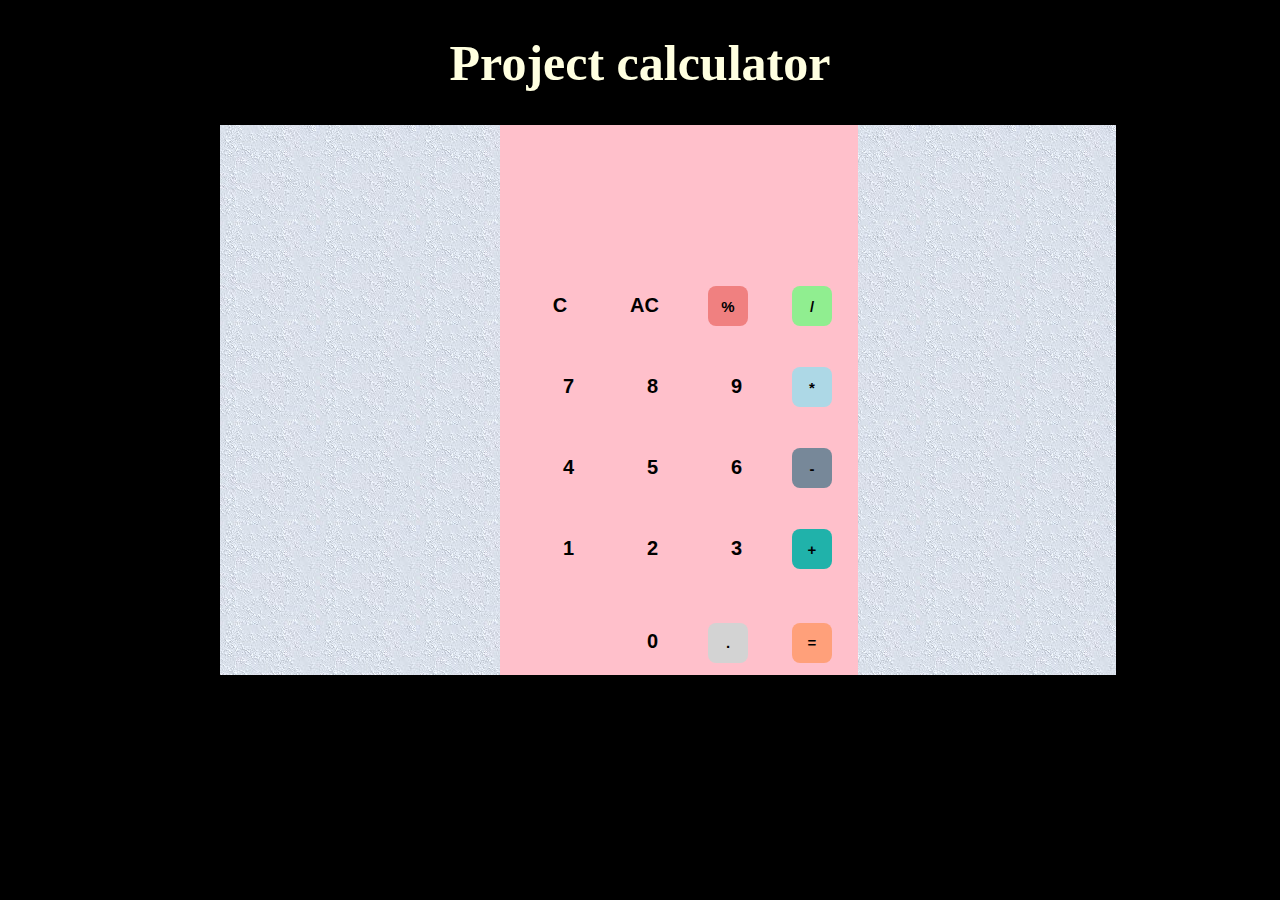
<file: calculator/index.html>
<!DOCTYPE html>
<html lang="en">
<head>
    <meta charset="UTF-8">
    <meta name="viewport" content="width=device-width, initial-scale=1.0">
    <link rel="stylesheet" type="text/css" href="/calculator/style.css">
    <script src="/calculator/script.js"></script>
    <title>calculator</title>
    
</head>
<body>
    <h1> Project calculator</h1>
    <div class="container">
        <div class="calculator">
            <div class="result">

                    <label class="output" id="output_value"></label>
            </div>
            <div class="bttn">
                <button class="empty" value="backspace" onclick="backspace()">C</button>
                <button class="empty" value="clear" onclick="clearAll()">AC</button>
                <button class="operator" value="%" onclick="insert('%')">%</button>
                <button class="operator" value="/" onclick="insert('/')">/</button>
                <button class="number" value="7" onclick="insert('7')">7</button>
                <button class="number" value="8"onclick="insert('8')">8</button>
                <button class="number" value="9" onclick="insert('9')">9</button>
                <button class="operator" value="*" onclick="insert('*')">*</button>
                <button class="number" value="4" onclick="insert('4')">4</button>
                <button class="number" value="5" onclick="insert('5')">5</button>
                <button class="number" value="6" onclick="insert('6')">6</button>
                <button class="operator" value="-" onclick="insert('-')">-</button>
                <button class="number" value="1" onclick="insert('1')">1</button>
                <button class="number" value="2" onclick="insert('2')">2</button>
                <button class="number" value="3" onclick="insert('3')">3</button>
                <button class="operator" value="+" onclick="insert('+')">+</button>
                <button class="empty" value=""></button>
                <button class="number" value="0" onclick="insert('0')">0</button>
                <button class="operator" value="dot" onclick="insert('.')">.</button>
                <button class="operator" value="=" onclick="equal()">=</button>
                
                </div>
        </div>
    </div>

    </body>
</html>
</file>
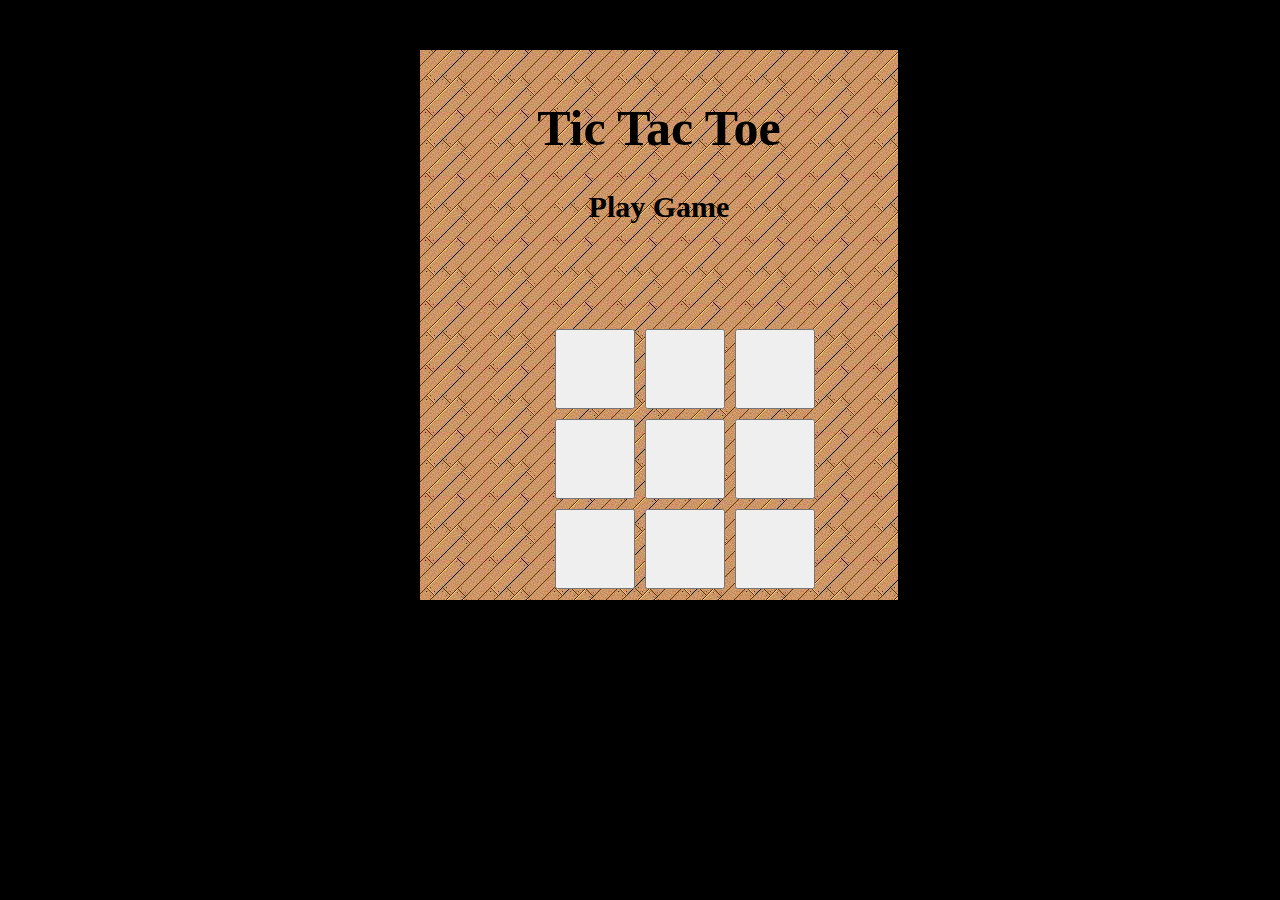
<file: Tic Tac Toe/index.html>
<!DOCTYPE html>
<html lang="en">
<head>
    <meta charset="UTF-8">
    <meta name="viewport" content="width=device-width, initial-scale=1.0">
    <link rel="stylesheet" type="text/css" href="/Tic Tac Toe/style.css">
    <script src="/Tic Tac Toe/script.js" defer></script>
    <title>Tic Tac Toe</title>
</head>
<body>
    <div class="container">
        <div class="ticTacToe">
            <h1>Tic Tac Toe</h1>
            <h2 id="result">Play Game</h2>
            <button class="btn1" id= "p1" onclick="press(1)"></button>
            <button class="btn2" id= "p2" onclick="press(2)"></button>
            <button class="btn3" id= "p3" onclick="press(3)"></button>
            <button class="btn4" id= "p4" onclick="press(4)"></button>
            <button class="btn5" id= "p5" onclick="press(5)"></button>
            <button class="btn6" id= "p6" onclick="press(6)"></button>
            <button class="btn7" id= "p7" onclick="press(7)"></button>
            <button class="btn8" id= "p8" onclick="press(8)"></button>
            <button class="btn9" id= "p9" onclick="press(9)"></button>

           
        </div>

    </div>
</body>
</html>
</file>
<file: calculator/style.css>
body
{
    margin: 0;
    padding: 0;
    box-sizing: border-box;
    background-color: black;
}
h1{
    text-align: center;
    font-size: 50px;
    color: lightyellow;
}
.container
{
    position: relative;
    width: 70%;
    height: 550px;
    background-image: url(../calculator/Gray.jpg);
    margin-top: 20px;
    margin-left: 220px;
   
}
.calculator
{
    position: absolute;
    width: 40%;
    height: 550px;
    background-color: pink;
    margin-left: 280px;
    
}

.result{
    height: 120px; 
}

.output
{
    /* text-align: right; */
    float: right;
    height: 20px;
    margin:10px 12px ;
    margin-top: 15%;
    padding-top: 10px; 
    font-size: 25px; 
    font-weight: bold;
}
.bttn{
    position: absolute; 
    
    height: 400px;
     margin-top: 20px; 
     margin-left: 20px;
}
.operator, .number, .empty
{
    height: 40px;
    width: 40px;
    margin: 20px;
    float: leftt;
    border-radius: 20%;
    border-width: 0; 
    font-weight: bold;
    font-size: 20px;
}
.number, .empty
{
    background-color: pink;
}
.operator, .number
{
    cursor: pointer;
}
.operator:active, .number:active
{
    font-size: 15px;
}
.operator:focus, .number:focus, .empty:focus
{
    outline: 0;
}
.number{

    text-align: right;
}
button:nth-child(3)
{
    font-size: 15px;
    background-color:lightcoral;
}
button:nth-child(4)
{
    font-size: 15px;
    background-color:lightgreen;
}
button:nth-child(8){
    font-size: 15px;
    background-color:lightblue;
}
button:nth-child(12){
    font-size: 15px;
    background-color:lightslategrey;
}
button:nth-child(16){
    font-size: 15px;
    background-color:lightseagreen;
}
button:nth-child(19)
{
    font-size: 15px;
    background-color:lightgrey;
}
button:nth-child(20){
    font-size: 15px;
    background-color:lightsalmon;
}
</file>
<file: Tic Tac Toe/style.css>
body
{
    margin: 0;
    padding: 0;
    box-sizing: border-box;
    background-color: black;
}
.container
{
    position: absolute;
    width: 35%;
    height: 520px;
    padding: 15px;
    background-image: url(../Tic\ Tac\ Toe/Strips.jpg);
    margin-top: 50px;
    margin-left: 420px;
    
}
h1
{
    font-size: 50px;
    text-align: center;
}
h2{
    font-size: 30px;
    text-align: center;
}
.btn1
{
    position: absolute;
    height: 80px;
    width:80px ;
    margin-top: 80px;
    margin-left: 120px;
    font-size: 15px;
}
.btn2
{
    position: absolute;
    height: 80px;
    width:80px ;
    margin-top: 80px;
    margin-left: 210px;
    
}
.btn3
{
    position: absolute;
    height: 80px;
    width:80px ;
    margin-top: 80px;
    margin-left: 300px;
}
.btn4
{
    position: absolute;
    height: 80px;
    width:80px ;
    margin-top: 170px ;
    margin-left: 120px;
}
.btn5
{
    position: absolute;
    height:80px;
    width:80px ;
    margin-top: 170px;
    margin-left: 210px;
}
.btn6
{
    position: absolute;
    height: 80px;
    width:80px ;
    margin-top: 170px;
    margin-left: 300px;
}
.btn7
{
    position: absolute;
    height: 80px;
    width:80px ;
    margin-top: 260px;
    margin-left: 120px;
}
.btn8
{
    position: absolute;
    height: 80px;
    width:80px ;
    margin-top:260px;
    margin-left: 210px;
}
.btn9
{
    position: absolute;
    height: 80px;
    width:80px ;
    margin-top: 260px;
    margin-left: 300px;
}
</file>
